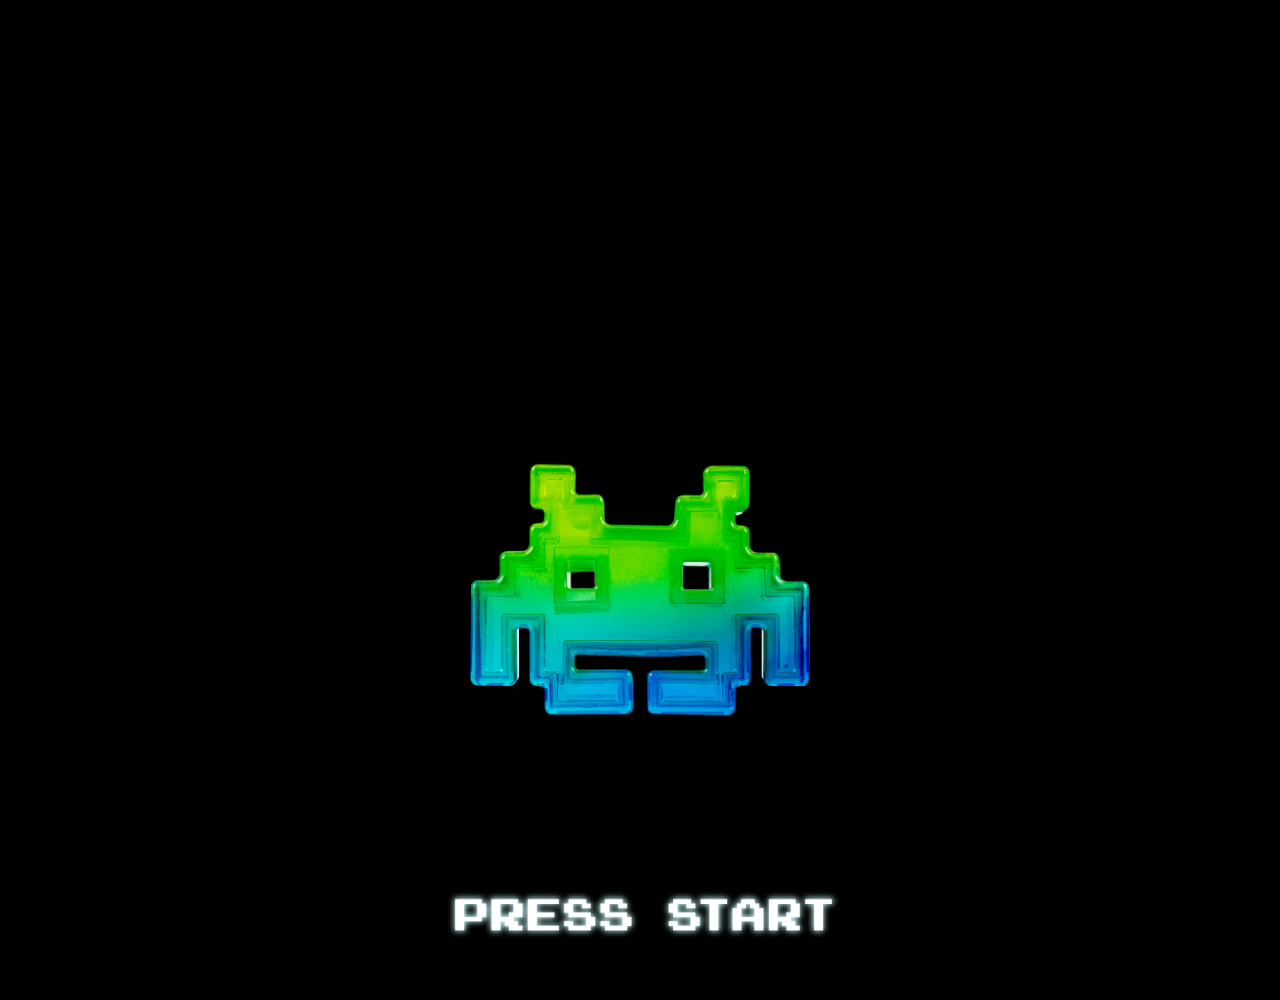
<file: index.html>
<!DOCTYPE html>
<html lang="en">

<head>
    <meta charset="UTF-8">
    <meta http-equiv="X-UA-Compatible" content="IE=edge">
    <meta name="viewport" content="width=device-width, initial-scale=1.0">
    <title>Mon space invader</title>
    <link rel="stylesheet" href="style1.css">
</head>

<body>
    <section class="big-container">
        <div class="contenu">
            <!-- <a href="spaceinvader.html">
                <img class="extra" src="./extra.png"></img> </a> -->
            <!-- <a href="spaceinvader.html">
                <img class="extra" src="./extra.png"></img> </a>
            <a href="spaceinvader.html">
                <img class="extra" src="./extra.png"></img> </a>
            <a href="spaceinvader.html">
                <img class="extra" src="./extra.png"></img> </a>
        </div> -->
            <p class="test"><a href="spaceinvader.html"> <img class="extra" src="./extra.png"></img></a></p>
            <p class="test"><a href="spaceinvader.html"> <img class="extra" src="./start.png"></img></a></p>
    </section>
    <!-- <canvas id="gameBoard"></canvas>

    <script src="app.js"></script> -->
</body>

</html>
</file>
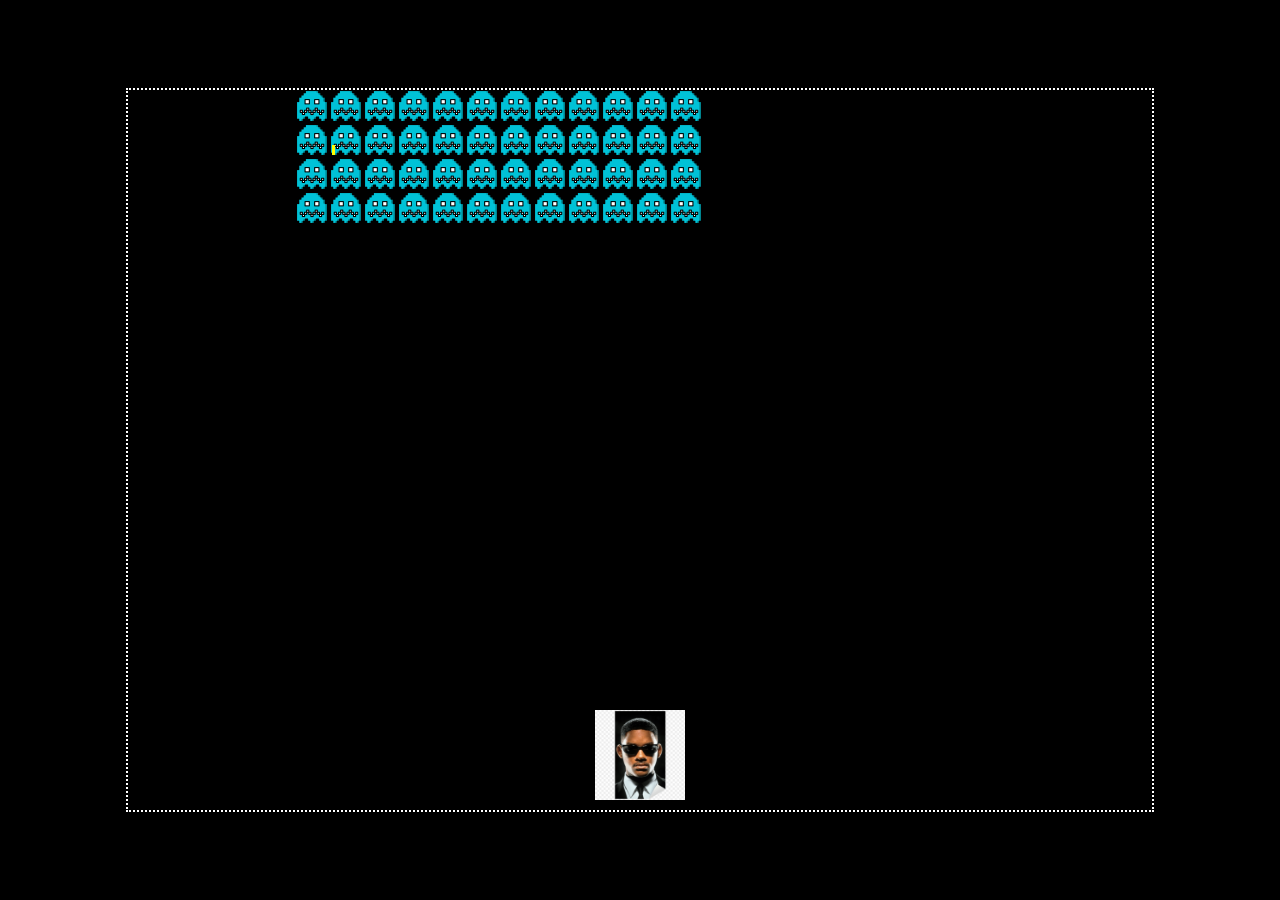
<file: spaceinvader.html>
<!DOCTYPE html>
<html lang="en">

<head>
    <meta charset="UTF-8">
    <meta http-equiv="X-UA-Compatible" content="IE=edge">
    <meta name="viewport" content="width=device-width, initial-scale=1.0">
    <title>Mon space invader</title>
    <link rel="stylesheet" href="styles.css">
</head>

<body>

    <canvas id="gameBoard"></canvas>

    <script src="app.js"></script>
</body>

</html>
</file>
<file: style1.css>
* {
    margin: 0 auto;
}

.big-container {
    width: 100%;
    height: 1000px;
    background-color: black;
    display: flex;
    justify-content: center;
    align-items: center;
}

.contenu {
    /* border: 2px solid red; */
    display: flex;
    height: 300px;
    display: flex;
    flex-direction: column;
    justify-content: space-around;
    align-items: center;
    width: 50%;
}

.test {
    color: aliceblue;
}

.extra {
    width: 500px;
}

.extra:hover {
    transform: scale(1.1);
    transition: transform 500ms;
}


@media(max-width:1020px) {
    .extra {
        width: 200px;
    }

    .big-container {
        height: 800px;
    }

    .contenu {
        height: 200px;
    }
}
</file>
<file: styles.css>
body {
    margin: 0;
    padding: 0;
    background: black;
    width: 100%;
    text-align: center;
}

#gameBoard {
    width: 80%;
    height: 80vh;
    position: absolute;
    top: 50%;
    transform: translate(-50%, -50%);
    border: 2px dotted white;
}
</file>
